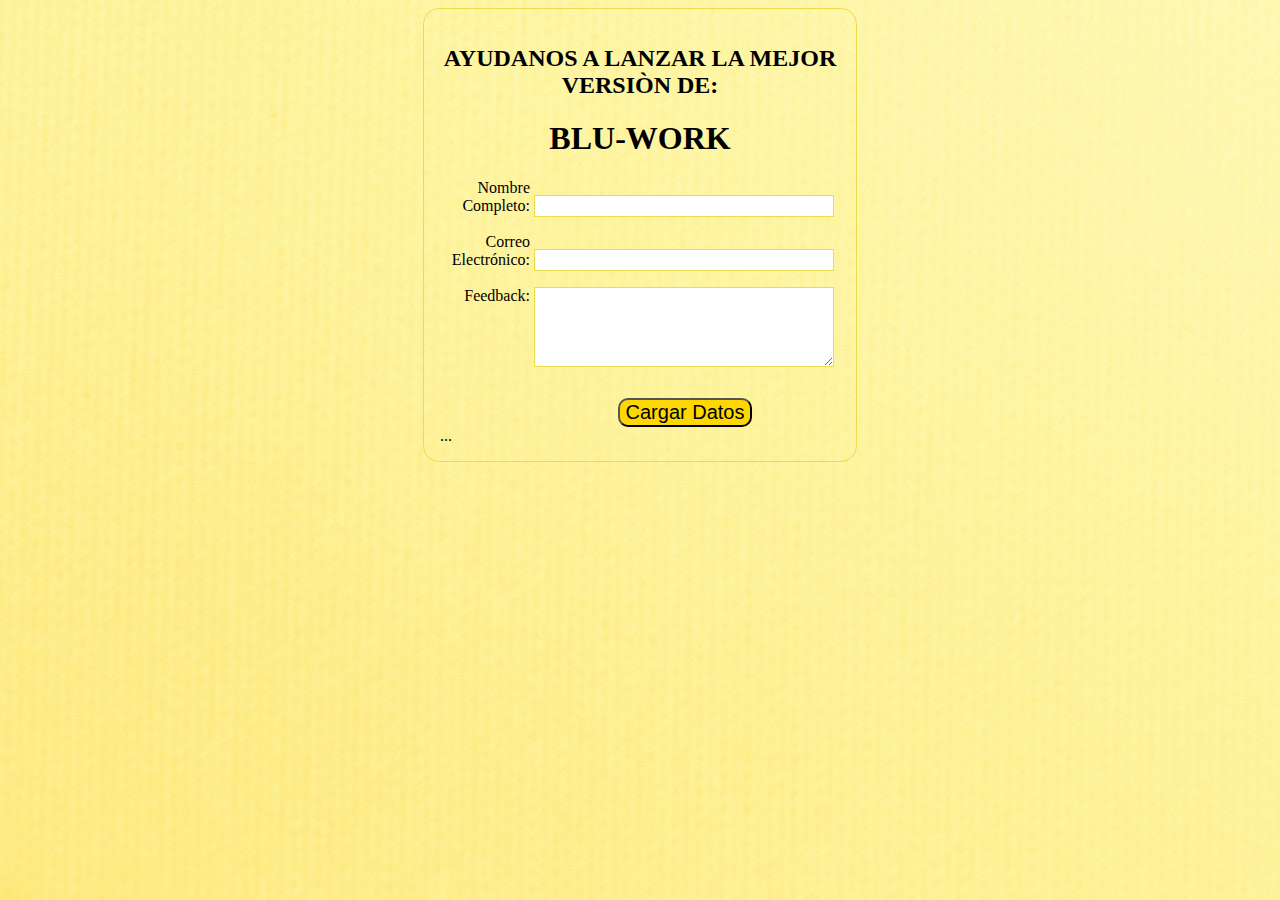
<file: Index.html>
<!DOCTYPE html>
<!--lengua española-->
<html lang="es">

<head>
    <meta charset="UTF-8">
    <meta name="viewport" content="width=device-width, initial-scale=1.0">
    <title>Prueba Tècnica BLU-WORK</title>
    <!--incorporar los estilos -->
    <link rel="stylesheet" type="text/css" href="Estilos_index.css">
    <!--icono de BLU-WORK-->
    <link rel="shortcut icon" href="IMG/Icon/icono.ico">
</head>

<body>

    <form id="formulario" action="/my-handling-form-page" method="post">
        <ul>
            <center>
                <h2>
                    AYUDANOS A LANZAR LA MEJOR VERSIÒN DE:
                </h2>
                <h1>
                    <n>BLU-WORK</n>
                </h1>
            </center>

            <li>
                <label for="name">Nombre Completo:</label>
                <input type="text" id="name" name="user_name" />
            </li>
            <li>
                <label for="mail">Correo Electrónico:</label>
                <input type="email" id="mail" name="user_email" />
            </li>
            <li>
                <label for="msg">Feedback:</label>
                <textarea id="msg" name="user_message"></textarea>
            </li>
            <center>
                <li class="button">
                    <button id="submit">Cargar Datos</button>
                </li>
            </center>
            ...
        </ul>
    </form>

</body>
<!--el js-->
<script src="https://ajax.googleapis.com/ajax/libs/jquery/2.1.1/jquery.min.js"></script>
<script src="./Funcionalidad_js.js"></script>

</html>
</file>
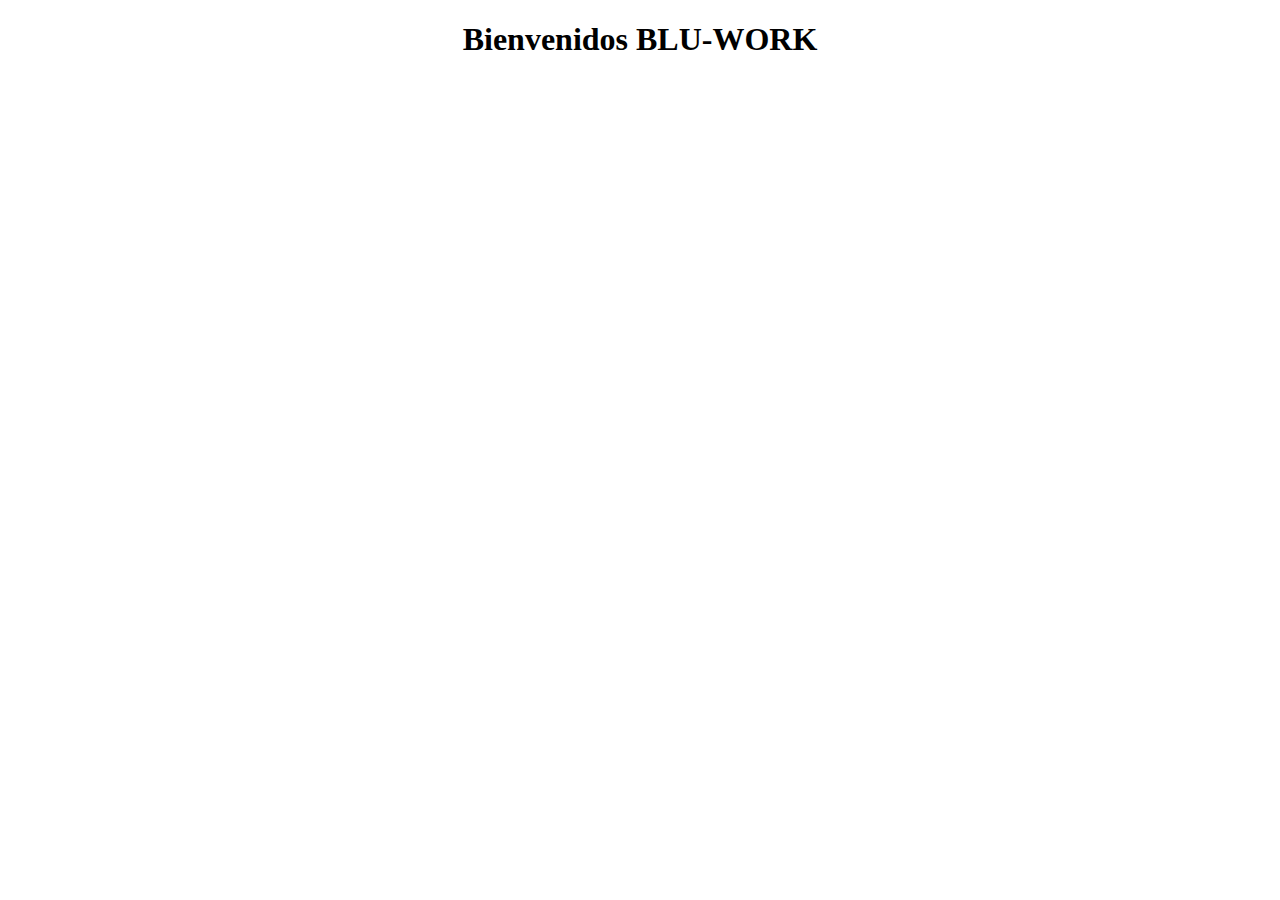
<file: Inicio.html>
<!DOCTYPE html>
<html lang="en">

<head>
    <meta charset="UTF-8">
    <meta name="viewport" content="width=device-width, initial-scale=1.0">
    <title>Document</title>
</head>

<body>
    <center>
        <h1>Bienvenidos BLU-WORK</h1>
    </center>

</body>

</html>
</file>
<file: Estilos_index.css>
body {
    /*fondo*/
    background-image: url(./IMG/fondo.jpg);
}

form {
    /* Centrar el formulario en la página */
    margin: 0 auto;
    width: 400px;
    /* Esquema del formulario */
    padding: 1em;
    border: 1px solid #ecdc4d;
    border-radius: 1em;
}

ul {
    list-style: none;
    padding: 0;
    margin: 0;
}

form li+li {
    margin-top: 1em;
}

label {
    /* Tamaño y alineación uniforme */
    display: inline-block;
    width: 90px;
    text-align: right;
}

input,
textarea {
    /* Para asegurarse de que todos los campos de texto tienen la misma configuración de letra
       Por defecto, las áreas de texto tienen un tipo de letra monoespaciada */
    font: 1em sans-serif;

    /* Tamaño uniforme del campo de texto */
    width: 300px;
    box-sizing: border-box;

    /* Hacer coincidir los bordes del campo del formulario */
    border: 1px solid #ecdc4d;
}

input:focus,
textarea:focus {
    /* Destacado adicional para elementos que tienen el cursor */
    border-color: #000;
}

textarea {
    /* Alinear los campos de texto multilínea con sus etiquetas */
    vertical-align: top;

    /* Proporcionar espacio para escribir texto */
    height: 5em;
}

.button {
    /* Alinear los botones con los campos de texto */
    padding-left: 90px;
    /* mismo tamaño que los elementos de la etiqueta */
}

button {
    /* Este margen adicional representa aproximadamente el mismo espacio que el espacio
       entre las etiquetas y sus campos de texto */
    margin-top: 10%;
    text-align: center;
    border-radius: 10px;
    font-size: 20px;
    background-color: rgb(253, 215, 0);
}

button:hover {
    background-color: rgb(252, 230, 105);
}
</file>
